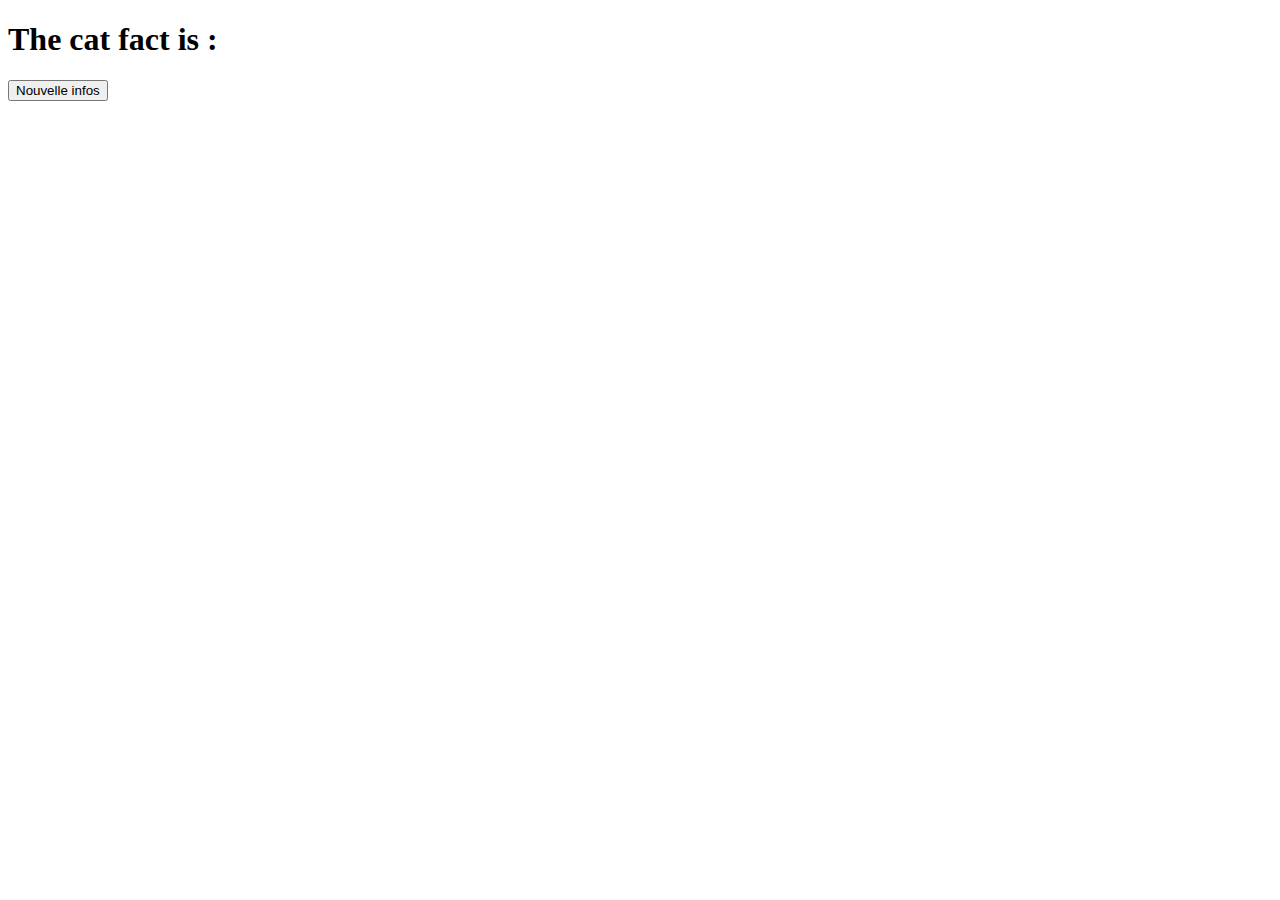
<file: ex-cats/index.html>
<!DOCTYPE html>
<html lang="en">
<head>
  <meta charset="UTF-8">
  <meta name="viewport" content="width=device-width, initial-scale=1.0">
  <script type="application/javascript" src="./index.js"></script>
  <title>Cat facts</title>
</head>
<body>
  <main class="container">
    <h1>The cat fact is :</h1>
    <p class="fact"></p>
    <button id="btn">Nouvelle infos</button>
  </main>
</body>
</html>
</file>
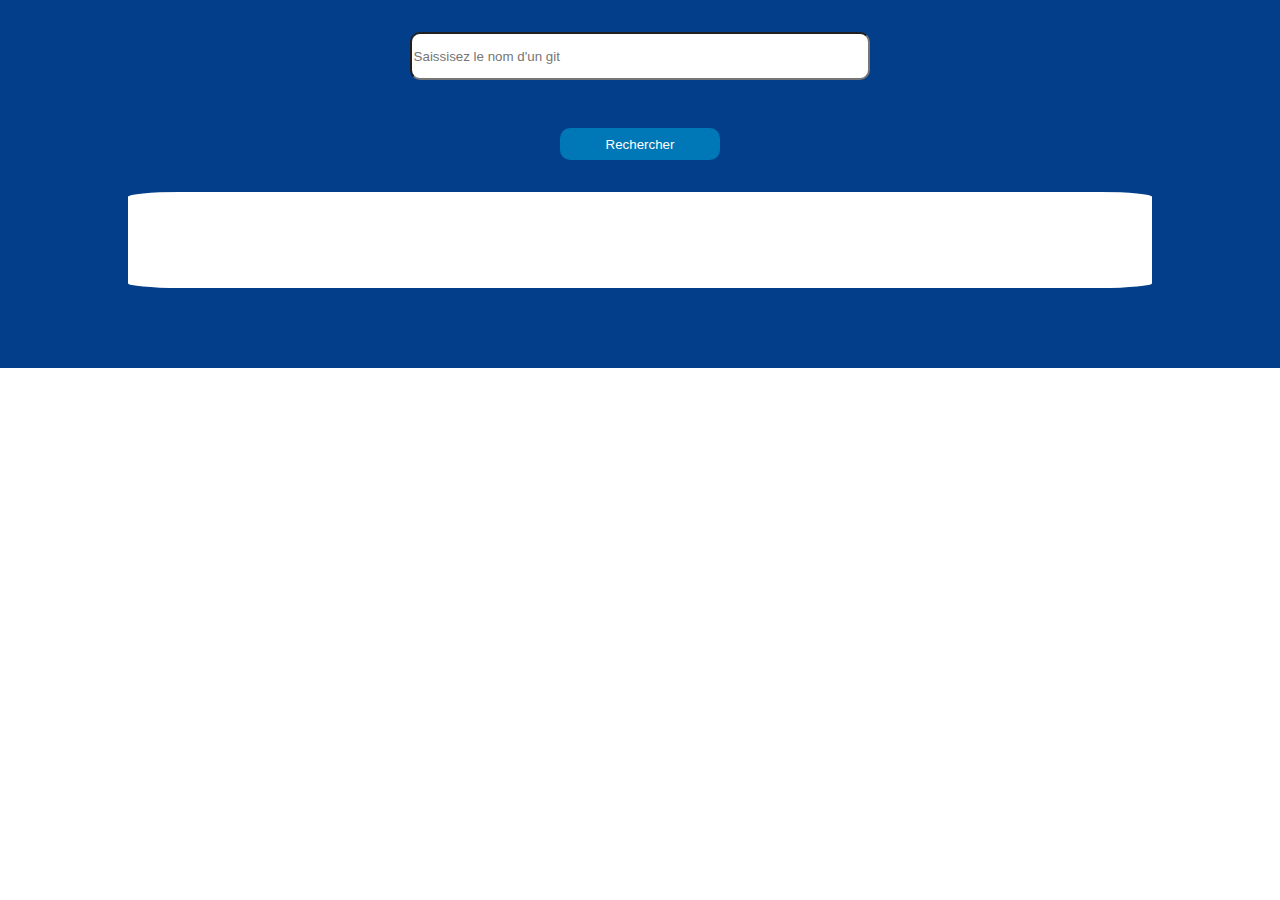
<file: ex-github-project/index.html>
<!DOCTYPE html>
<html lang="en">
<head>
    <meta charset="UTF-8">
    <meta name="viewport" content="width=device-width, initial-scale=1.0">
    <link rel="stylesheet" href="./css/style.css">
    <script type="application/javascript" src="./index.js" defer></script>
    <title>ex github project</title>
</head>
<body>
    <main class="container">
        <header>
            <form action="./index.html" method="get">
                <input   type="text" name="gitname" id="gitname" placeholder="Saissisez le nom d'un git" required/>
                <button type="submit" class="btn">Rechercher</button>   
            </form>

        </header>

        <article class="cart">

        </article>
    </main>
    
</body>
</html>
</file>
<file: ex-github-project/css/style.css>
* {
  box-sizing: border-box;
}

body {
  margin: 0 auto;
  color: white;
}

.container {
  background: #023e8a;
  display: flex;
  flex-direction: column;
  justify-content: center;
  align-items: center;
  padding-bottom: 5em;
}
.container header {
  display: flex;
  flex-direction: column;
  justify-content: center;
  align-items: center;
  width: 100%;
}
.container header form {
  display: flex;
  flex-direction: column;
  justify-content: center;
  align-items: center;
  padding: 2rem 20%;
  row-gap: 3em;
  width: 100%;
}
.container header input {
  height: 3rem;
  width: 60%;
  border-radius: 10px;
}
.container header .btn {
  height: 2rem;
  width: 10rem;
  background: #0077b6;
  color: white;
  border-radius: 10px;
  border: none;
}
.container button {
  cursor: pointer;
}

.cart {
  display: flex;
  flex-direction: column;
  justify-content: center;
  align-items: center;
  color: black;
  background: white;
  width: 80%;
  border-radius: 5%;
  padding: 3rem 20%;
  font-size: 3rem;
  row-gap: 0em;
}
.cart h1 p {
  margin: 0;
}
.cart picture {
  width: 20rem;
  height: 20rem;
  border-radius: 50%;
}
.cart picture img {
  width: 20rem;
  height: 20rem;
  object-fit: contain;
  border-radius: 50%;
}
.cart p {
  font-size: 2rem;
  width: 100%;
  text-align: center;
}
.cart .voirbtn {
  height: 3rem;
  width: 80%;
  background: #023e8a;
  border-radius: 50px;
  border: none;
}
.cart .voirbtn a {
  text-decoration: none;
  color: white;
}

.voirbtn {
  background: #023e8a;
}

/*# sourceMappingURL=style.css.map */
</file>
